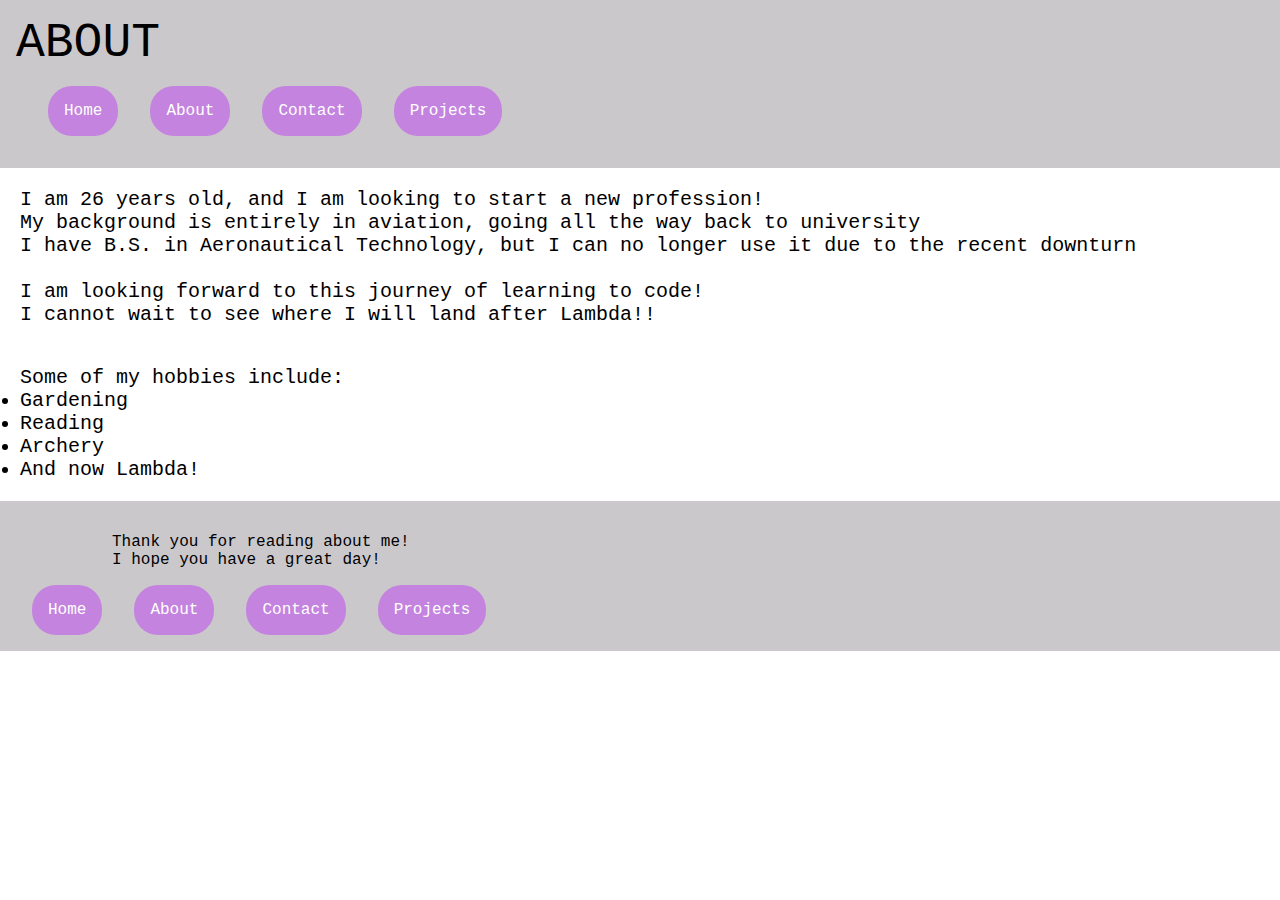
<file: about.html>
<!DOCTYPE html>
<html lang="en">
<head>
    <meta charset="UTF-8">
    <meta name="viewport" content="width=device-width, initial-scale=1.0">
    <title>About Austin Carrill</title>
    <link rel="stylesheet" href="style/about.css">
</head>
<body>
    <header>
        <section id="header-box">
            <div id="header-about">
                <p> ABOUT </p>
            </div>
            <div class="nav-bar">
                <nav>
                <a id="home" href="index.html">Home</a>
                <a id="about" href="about.html">About</a>
                <a id="contact" href="contact.html">Contact</a>
                <a id="projects" href="projects.html">Projects</a>
                </nav>
            </div>

        </section>
    </header>
    <section id="about-section">
        <div id="about-text">
            <p>I am 26 years old, and I am looking to start a new profession!</p>
            <p>My background is entirely in aviation, going all the way back to university</p>
            <p>I have B.S. in Aeronautical Technology, but I can no longer use it due to the recent downturn</p>
            <br>
            <p>I am looking forward to this journey of learning to code!</p>
            <p>I cannot wait to see where I will land after Lambda!!</p>
        </div>
        <div id="list">
            <ul>Some of my hobbies include:
                <li>Gardening</li>
                <li>Reading</li>
                <li>Archery</li>
                <li>And now Lambda!</li>
            </ul>
        </div>
    </section>
    
    <section id="footer-box">
        <div id="footer-text">
            <p>Thank you for reading about me!</p>
            <p>I hope you have a great day!</p>
        </div>
        <div class="nav-bar">
            <nav>
                <a id="home" href="index.html">Home</a>
                <a id="about" href="about.html">About</a>
                <a id="contact" href="contact.html">Contact</a>
                <a id="projects" href="projects.html">Projects</a>
                </nav>
        </div>
    </section>
</body>
</html>
</file>
<file: style/about.css>
html, body, div, span, applet, object, iframe,
h1, h2, h3, h4, h5, h6, p, blockquote, pre,
a, abbr, acronym, address, big, cite, code,
del, dfn, em, img, ins, kbd, q, s, samp,
small, strike, strong, sub, sup, tt, var,
b, u, i, center,
dl, dt, dd, ol, ul, li,
fieldset, form, label, legend,
table, caption, tbody, tfoot, thead, tr, th, td,
article, aside, canvas, details, embed, 
figure, figcaption, footer, header, hgroup, 
menu, nav, output, ruby, section, summary,
time, mark, audio, video {
	margin: 0;
	padding: 0;
	border: 0;
	font-size: 100%;
	font: inherit;
    vertical-align: baseline;
}
    /*------------------------------------------------------------------------------*/
    html{
        box-sizing:border-box;
      }
      *,*:before,*:after{
        box-sizing:inherit;
      }
      body{
        font-family:"Courier New", Courier, monospace;
      }
      #header-box{
          display:flex;
          flex-direction: column;   
          padding: 1em;
          background:#cbc8cc;
      }
      #header-about{
          font-size: 3em;
      }
      .nav-bar{
        display:flex;
        flex-wrap: wrap;
        padding: 1em;
      }
      nav{
        display:flex;
      }
      #home{
        padding: 1em;
        margin: 0 1em;
        background-color: #c483de;
        text-decoration: none;
        color: white;
        border-radius: 1.5em;
      }
      #home:hover{
        background:white;
        color:#c483de;
      }
      #about{
        padding: 1em;
        margin: 0 1em;
        background-color: #c483de;
        text-decoration: none;
        color: white;
        border-radius: 1.5em;
      }
      #about:hover{
        background:white;
        color:#c483de;
      }
      #contact{
        padding: 1em;
        margin: 0 1em;
        background-color: #c483de;
        text-decoration: none;
        color: white;
        border-radius: 1.5em;
      }
      #contact:hover{
        background:white;
        color:#c483de;
      }
      #projects{
        padding: 1em;
        margin: 0 1em;
        background-color: #c483de;
        text-decoration: none;
        color: white;
        border-radius: 1.5em;
      }
      #projects:hover{
        background:white;
        color:#c483de;
      }
      #about-section{
          display:flex;
          flex-direction: column;
          flex-wrap: wrap;
      }
      #about-text{
        font-size: 1.25em;
        margin: 1em;
      }
      #list{
        font-size: 1.25em;
        margin: 1em;
      }
      #footer-box{
         display: flex;
         flex-direction: column;
         background:#cbc8cc;
      }
      #footer-text{
        padding-left: 7em;
        padding-top: 2em;
      }
</file>
